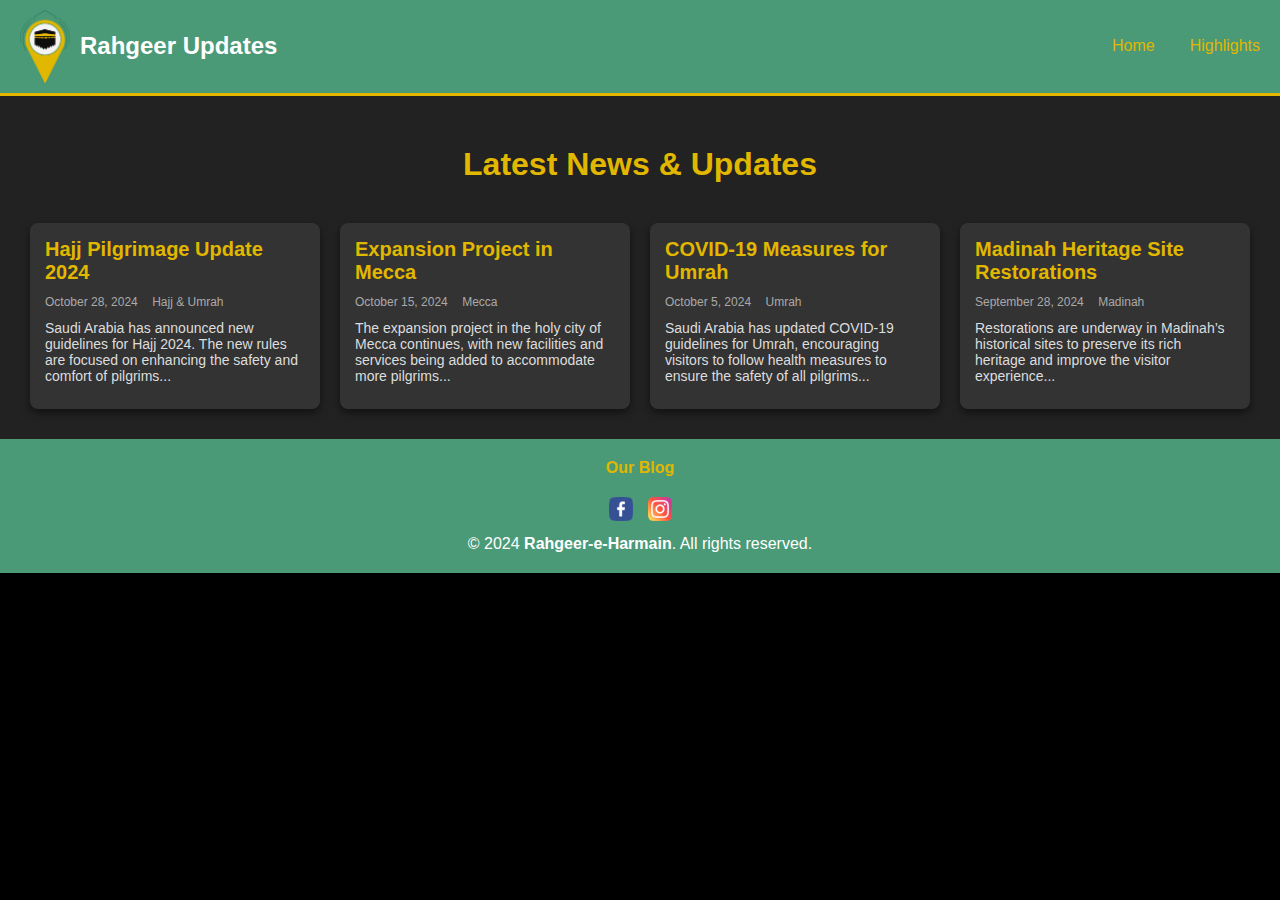
<file: updates.html>
<!DOCTYPE html>
<html lang="en">
<head>
    <meta charset="UTF-8">
    <meta name="viewport" content="width=device-width, initial-scale=1.0">
    <title>Rahgeer Updates</title>
    <link rel="stylesheet" href="updatestyle.css">
</head>
<body>

    <!-- Header Section -->
    <header class="header">
        <div class="logo-container">
            <img src="assets/icons/logo.png" alt="Logo" class="logo">
            <h1 class="animated-heading">Rahgeer Updates</h1>
        </div>
        <div class="menu-icon" onclick="toggleMenu()">☰</div>
        <nav class="menu" id="menu">
            <a href="index.html">Home</a>
            <a href="highlights.html">Highlights</a>
        </nav>
    </header>

    <!-- Main Content -->
    <main class="content">
        <h2 class="updates-heading">Latest News & Updates</h2>
        <section class="updates-grid">
            <div class="update-card">
                <h3 class="update-title">Hajj Pilgrimage Update 2024</h3>
                <span class="update-date">October 28, 2024</span>
                <span class="update-category">Hajj & Umrah</span>
                <p class="update-description">Saudi Arabia has announced new guidelines for Hajj 2024. The new rules are focused on enhancing the safety and comfort of pilgrims...</p>
                <!-- <a href="full-article.html" class="read-more">Read more</a> -->
            </div>
            <div class="update-card">
                <h3 class="update-title">Expansion Project in Mecca</h3>
                <span class="update-date">October 15, 2024</span>
                <span class="update-category">Mecca</span>
                <p class="update-description">The expansion project in the holy city of Mecca continues, with new facilities and services being added to accommodate more pilgrims...</p>
                <!-- <a href="full-article.html" class="read-more">Read more</a> -->
            </div>
            <div class="update-card">
                <h3 class="update-title">COVID-19 Measures for Umrah</h3>
                <span class="update-date">October 5, 2024</span>
                <span class="update-category">Umrah</span>
                <p class="update-description">Saudi Arabia has updated COVID-19 guidelines for Umrah, encouraging visitors to follow health measures to ensure the safety of all pilgrims...</p>
                <!-- <a href="full-article.html" class="read-more">Read more</a> -->
            </div>
            <div class="update-card">
                <h3 class="update-title">Madinah Heritage Site Restorations</h3>
                <span class="update-date">September 28, 2024</span>
                <span class="update-category">Madinah</span>
                <p class="update-description">Restorations are underway in Madinah’s historical sites to preserve its rich heritage and improve the visitor experience...</p>
                <!-- <a href="full-article.html" class="read-more">Read more</a> -->
            </div>
        </section>
    </main>

    <!-- Footer Section -->
    <footer class="footer">
        <a href="https://rahgeerharmain.blogspot.com/2024/10/the-role-of-technology-in-pilgrimage.html" target="_blank" class="footer-link">Our Blog</a>
        <div class="social-icons">
            <a href="https://www.facebook.com/profile.php?id=61563791073107" target="_blank"><img src="assets/icons/facebook.png" alt="Facebook"></a>
            <a href="https://www.instagram.com/rahgeer.harmain/" target="_blank"><img src="assets/icons/instagram.png" alt="Instagram"></a>
        </div>
        <p>&copy; 2024 <strong>Rahgeer-e-Harmain</strong>. All rights reserved.</p>
    </footer>

    <script src="updatescript.js"></script>
</body>
</html>
</file>
<file: updatestyle.css>
/* Global Styles */
* {
    margin: 0;
    padding: 0;
    box-sizing: border-box;
    font-family: Arial, sans-serif;
}

body {
    color: #fff;
    background-color: #000;
    overflow-x: hidden;
}

/* Header */
.header {
    display: flex;
    justify-content: space-between;
    align-items: center;
    padding: 10px 20px;
    background-color: #4a9977;
    border-bottom: 3px solid #e1b700;
    position: relative;
}

.logo-container {
    display: flex;
    align-items: center;
}

.logo {
    width: 50px;
    animation: bounce 2s infinite;
}

.animated-heading {
    font-size: 24px;
    color: #ffffff;
    margin-left: 10px;
    animation: fadeIn 2s ease-in-out;
}

/* Menu Links */
.menu {
    display: flex;
    gap: 20px;
}

.menu a {
    text-decoration: none;
    color: #e1b700;
    margin-left: 15px;
    transition: color 0.3s;
}

.menu a:hover {
    color: white;
}

/* Menu Icon for Mobile */
.menu-icon {
    font-size: 24px;
    cursor: pointer;
    display: none; /* Hidden on larger screens */
    color: #e1b700;
}

/* Responsive Menu for Mobile */
@media (max-width: 768px) {
    .menu {
        display: none; /* Hidden by default on smaller screens */
        flex-direction: column;
        background-color: #4a9977;
        position: absolute;
        top: 60px;
        right: 0;
        width: 100%;
        padding: 15px;
        border-radius: 0 0 8px 8px;
    }

    .menu a {
        padding: 10px 0;
        color: #e1b700;
    }

    .menu-icon {
        display: block; /* Show menu icon on smaller screens */
    }
}

/* Updates Content */
.content {
    padding: 20px;
    background-color: #222;
}

.updates-heading {
    font-size: 32px;
    color: #e1b700;
    text-align: center;
    margin: 30px 0;
}

.updates-grid {
    display: grid;
    gap: 20px;
    grid-template-columns: repeat(auto-fit, minmax(250px, 1fr));
    padding: 10px;
}

.update-card {
    background-color: #333;
    padding: 15px;
    border-radius: 8px;
    box-shadow: 0 4px 8px rgba(0, 0, 0, 0.5);
    transition: transform 0.3s, box-shadow 0.3s;
}

.update-card:hover {
    transform: translateY(-5px);
    box-shadow: 0 6px 12px rgba(0, 0, 0, 0.7);
}

.update-title {
    font-size: 20px;
    color: #e1b700;
    margin-bottom: 8px;
}

.update-date, .update-category {
    display: inline-block;
    font-size: 12px;
    color: #aaa;
}

.update-category {
    margin-left: 10px;
}

.update-description {
    font-size: 14px;
    color: #ddd;
    margin: 10px 0;
}

.read-more {
    text-decoration: none;
    color: #358666;
    font-weight: bold;
    transition: color 0.3s;
}

.read-more:hover {
    color: #e1b700;
}

/* Footer */
.footer {
    background-color: #4a9977;
    text-align: center;
    padding: 20px;
}

.footer-link {
    color: #e1b700;
    text-decoration: none;
    font-weight: bold;
    margin-bottom: 10px;
    display: inline-block;
}

.footer-link:hover {
    color: white;
}

.social-icons {
    display: flex;
    gap: 15px;
    justify-content: center;
    margin: 10px 0;
}

.social-icons img {
    width: 24px;
    transition: transform 0.3s;
}

.social-icons img:hover {
    transform: scale(1.2);
}

.rights {
    color: #e1b700;
    font-size: 12px;
    margin-top: 10px;
}

/* Animations */
@keyframes bounce {
    0%, 20%, 50%, 80%, 100% { transform: translateY(0); }
    40% { transform: translateY(-15px); }
    60% { transform: translateY(-10px); }
}

@keyframes fadeIn {
    from { opacity: 0; }
    to { opacity: 1; }
}
</file>
